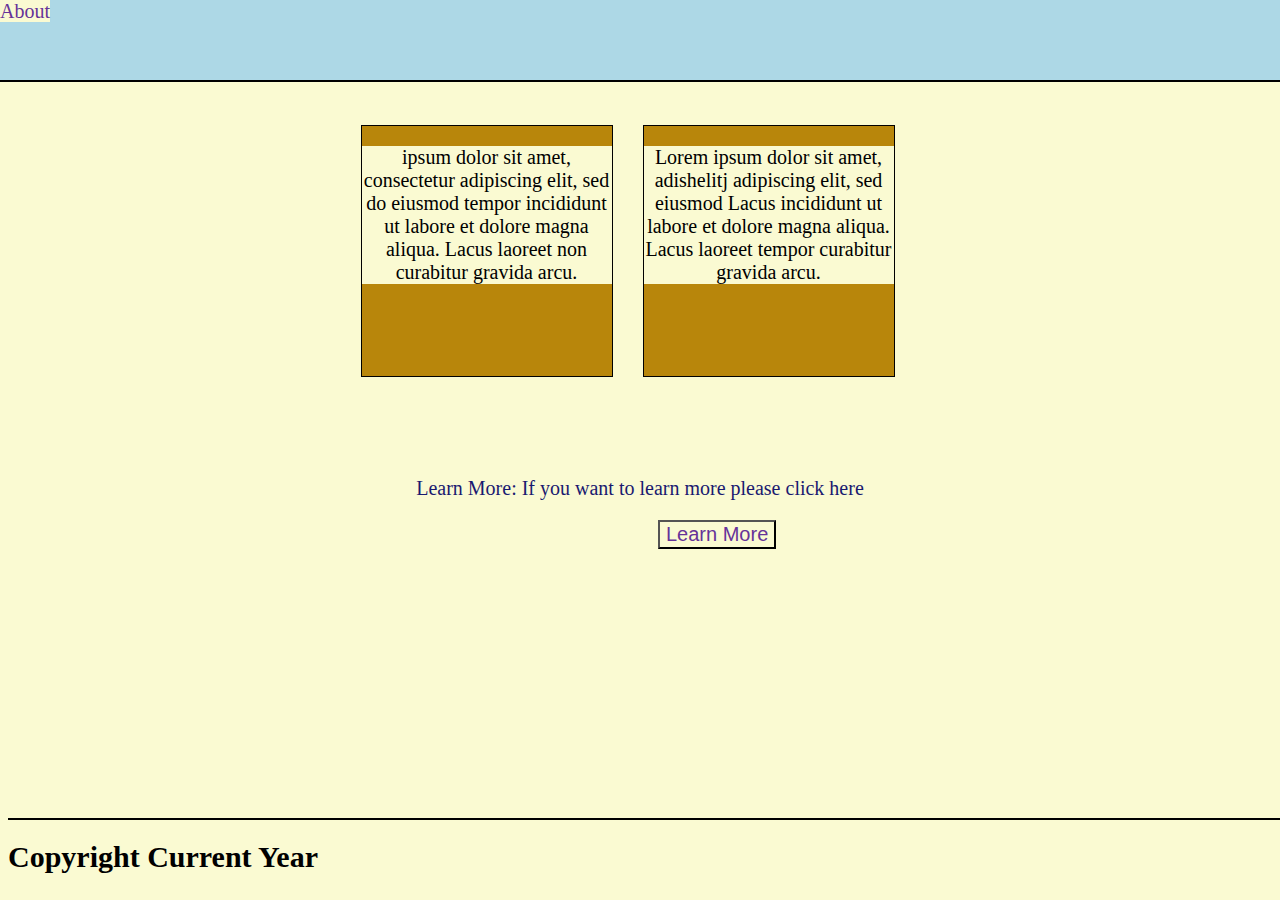
<file: index.html>
<!DOCTYPE html>
<html lang="en">
<head>
    <meta charset="UTF-8">
    <title>homeWebsite5</title>
    <link rel="stylesheet" href="style.css">
</head>
<body>
<header>
    <nav>

        <a href="about.html">About</a>

    </nav>
    <div class="content">
        <div class="para"><p> ipsum dolor sit amet, consectetur adipiscing elit,
            sed do eiusmod tempor incididunt ut labore et dolore magna aliqua.
            Lacus laoreet non curabitur gravida arcu.</p>
        </div>

        <div class="para"><p>Lorem ipsum dolor sit amet, adishelitj adipiscing elit,
            sed  eiusmod Lacus incididunt ut labore et dolore magna aliqua.
            Lacus laoreet tempor curabitur gravida arcu.</p>
        </div>

    </div>

    <p id="learn">  Learn More:  If you want to learn more please click here </p>

    <button><a href="about.html">Learn More</a></button>

</header>
<footer>
    <h1>Copyright Current Year</h1>
</footer>
</body>
</html>
</file>
<file: style.css>
* {
    background-color: lightgoldenrodyellow;
}


nav{
    height: 80px;
    width: 100%;
    background-color: lightblue;
    border-bottom-color: black;
    border-bottom-width: 2px;
    border-bottom-style: solid;
    box-shadow: 8px;
    position: fixed;
    top: 0;
    left: 0;

}

#one, #two, #three{
    color: purple;
    margin-bottom: 20px;
    padding-bottom: 30px;
}


.para{
    height: 250px;
    width: 250px;
    background-color: darkgoldenrod;
    border-style: solid;
    border-color: black;
    border-width: 1px;
    display: inline-block;
    margin-top: 25px;
    margin-right:25px;
}

#learn{
    font-size: 20px;
    color: midnightblue;
    margin-top: 100px;
    text-align: center;
}
button{
    margin-left:650px;
}



footer{
    width: 100%;
    height: 80px;
    font-size: 15px;
    border-top-style: solid;
    border-top-width: 2px;
    border-top-color: black;
    position: fixed;
    bottom:0;
}

a {
    text-decoration: none;
    color: rebeccapurple;
    font-size: 20px;
}

.block {
    height: 300px;
    width: 300px;
    background-color: darkgoldenrod;
    border-style: solid;
    border-color: black;
    border-width: 1px;
    display: inline-block;
    margin-top: 150px;
    margin-right:25px;

}

.container{
    text-align: center;
}

.content{
    text-align: center;
}

img{
    height: 130px;
    width: 130px;
    margin-top:-7px;
}
.content{
    margin-top: 150px;
    font-size: 20px;

}

@media screen and (max-width: 800px) {
    .container{
        width: 100%;
        position: absolute;
        top: 0;
        left: 0;

    }

    .content{
        width: 100%;
        position: absolute;
        top: 0;
        left: 0;

    }
}

@media screen and (min-width: 800px) {
    .container{
        width: 250px;
        margin-top: 100px;
    }
    .content{
        margin-top:100px;
    }
}
</file>
